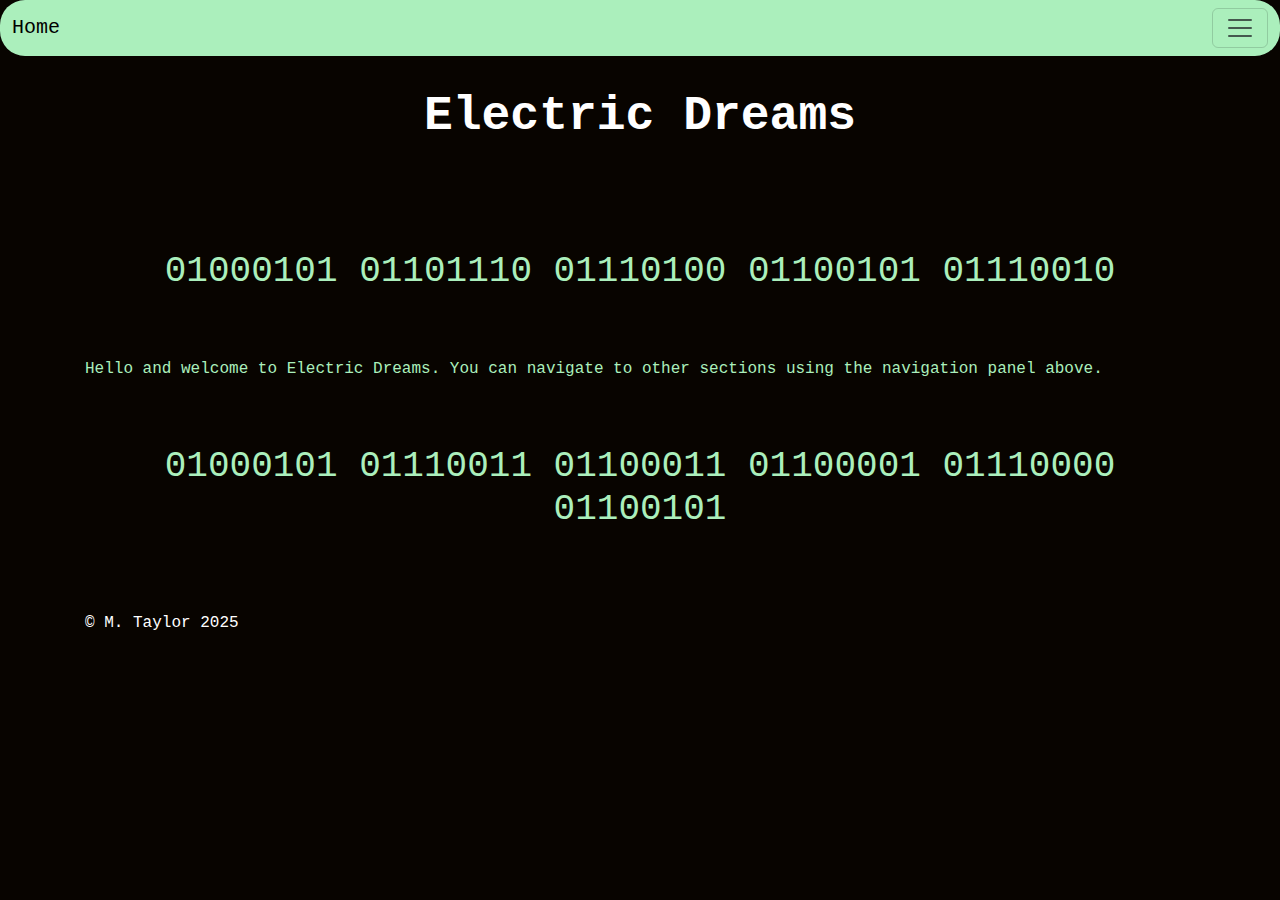
<file: index.html>
<!DOCTYPE html>

<html lang="en">
    <head>
        <!-- Ensure mobile compatibility -->
        <meta charset="utf-8">
        <meta name="viewport" content="width=device-width, initial-scale=1">
        <link href="https://cdn.jsdelivr.net/npm/bootstrap@5.3.3/dist/css/bootstrap.min.css" rel="stylesheet" integrity="sha384-QWTKZyjpPEjISv5WaRU9OFeRpok6YctnYmDr5pNlyT2bRjXh0JMhjY6hW+ALEwIH" crossorigin="anonymous">
        <script src="https://cdn.jsdelivr.net/npm/bootstrap@5.3.3/dist/js/bootstrap.bundle.min.js" integrity="sha384-YvpcrYf0tY3lHB60NNkmXc5s9fDVZLESaAA55NDzOxhy9GkcIdslK1eN7N6jIeHz" crossorigin="anonymous"></script>
        <link href="styles.css" rel="stylesheet">
        <title>Home</title>
    </head>
    <body>
        <header>
            <!-- Create collapsible navigation panel using Bootstrap -->
            <nav class="navbar">
                <div class="container-fluid">
                    <a class="navbar-brand" href="https://mj-nt.github.io/First_Website/">Home</a>
                    <button class="navbar-toggler" type="button" data-bs-toggle="collapse" data-bs-target="#collapsibleNavbar" aria-controls="collapsibleNavbar" aria-expanded="false" aria-label="Toggle navigation">
                        <span class="navbar-toggler-icon"></span>
                    </button>
                    <div class="collapse navbar-collapse" id="collapsibleNavbar">
                        <ul class="navbar-nav">
                            <li class="nav-item">
                                <a class="nav-link" href="https://mj-nt.github.io/First_Website/">Home</a>
                            </li>
                            <li class="nav-item">
                                <a class="nav-link" href="https://mj-nt.github.io/First_Website/About_Me.html">About Me</a>
                            </li>
                            <li class="nav-item">
                                <a class="nav-link" href="https://mj-nt.github.io/First_Website/Checklist.html">Checklist</a>
                            </li>
                            <li class="nav-item">
                                <a class="nav-link" href="https://mj-nt.github.io/First_Website/The_Switch.html">The Switch</a>
                            </li>
                        </ul>
                    </div>
                </div>
            </nav>
        </header>
        <main>
            <div class="header">
                <h1><strong>Electric Dreams</strong></h1>
            </div>
            <div class="container">
                <h2 class="centered-heading">01000101 01101110 01110100 01100101 01110010</h2>
                <p>Hello and welcome to Electric Dreams. You can navigate to other sections using the navigation panel above.</p>
                <h2 class="centered-heading">01000101 01110011 01100011 01100001 01110000 01100101</h2>
            </div>
        </main>
        <footer>
            <div class="container">
                <div class="footer">
                    <p>© M. Taylor 2025</p>
                </div>
            </div>
        </footer>
    </body>
</html>
</file>
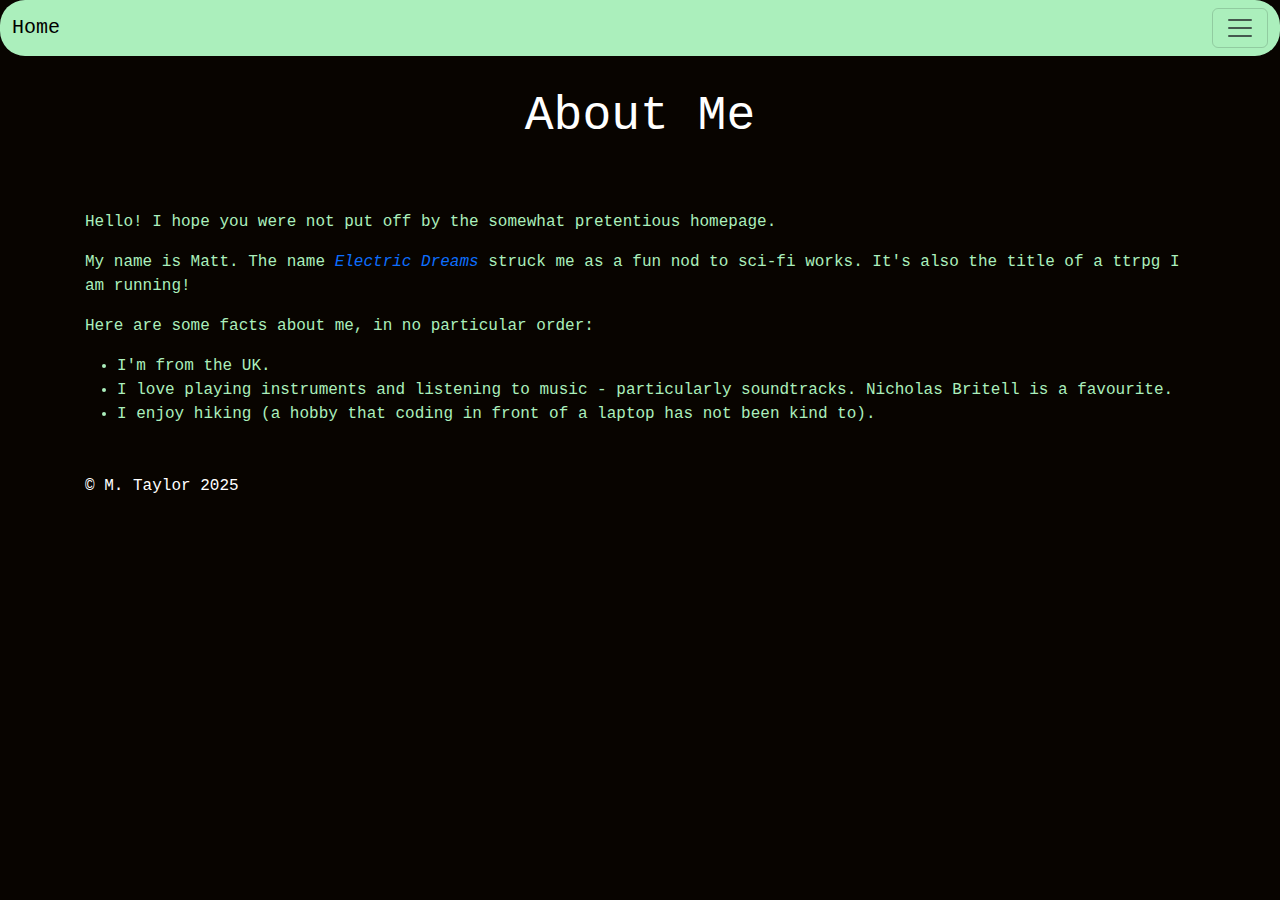
<file: About_Me.html>
<!DOCTYPE html>

<html lang="en">
    <head>
        <meta charset="utf-8">
        <meta name="viewport" content="width=device-width, initial-scale=1">
        <link href="https://cdn.jsdelivr.net/npm/bootstrap@5.3.3/dist/css/bootstrap.min.css" rel="stylesheet" integrity="sha384-QWTKZyjpPEjISv5WaRU9OFeRpok6YctnYmDr5pNlyT2bRjXh0JMhjY6hW+ALEwIH" crossorigin="anonymous">
        <script src="https://cdn.jsdelivr.net/npm/bootstrap@5.3.3/dist/js/bootstrap.bundle.min.js" integrity="sha384-YvpcrYf0tY3lHB60NNkmXc5s9fDVZLESaAA55NDzOxhy9GkcIdslK1eN7N6jIeHz" crossorigin="anonymous"></script>
        <link href="styles.css" rel="stylesheet">
        <title>About Me</title>
    </head>
    <body>
        <header>
            <nav class="navbar">
                <div class="container-fluid">
                    <a class="navbar-brand" href="https://mj-nt.github.io/First_Website/">Home</a>
                    <button class="navbar-toggler" type="button" data-bs-toggle="collapse" data-bs-target="#collapsibleNavbar" aria-controls="collapsibleNavbar" aria-expanded="false" aria-label="Toggle navigation">
                        <span class="navbar-toggler-icon"></span>
                    </button>
                    <div class="collapse navbar-collapse" id="collapsibleNavbar">
                        <ul class="navbar-nav">
                            <li class="nav-item">
                                <a class="nav-link" href="https://mj-nt.github.io/First_Website/">Home</a>
                            </li>
                            <li class="nav-item">
                                <a class="nav-link" href="https://mj-nt.github.io/First_Website/About_Me.html">About Me</a>
                            </li>
                            <li class="nav-item">
                                <a class="nav-link" href="https://mj-nt.github.io/First_Website/Checklist.html">Checklist</a>
                            </li>
                            <li class="nav-item">
                                <a class="nav-link" href="https://mj-nt.github.io/First_Website/The_Switch.html">The Switch</a>
                            </li>
                        </ul>
                    </div>
                </div>
            </nav>
        </header>
        <main>
            <div class="header">
                <h1>About Me</h1>
            </div>
            <div class="container">
                <p>Hello! I hope you were not put off by the somewhat pretentious homepage.</p>
                <p>My name is Matt. The name <a id="electric_dreams" href="https://en.wikipedia.org/wiki/Electric_Dreams_(2017_TV_series)"><i>Electric Dreams</i></a> struck me as a fun nod to sci-fi works. It's also the title of a ttrpg I am running!</p>
                <p>Here are some facts about me, in no particular order:</p>
                <ul>
                    <li>I'm from the UK.</li>
                    <li>I love playing instruments and listening to music - particularly soundtracks. Nicholas Britell is a favourite.</li>
                    <li>I enjoy hiking (a hobby that coding in front of a laptop has not been kind to).</li>
                </ul>
            </div>
        </main>
        <footer>
            <div class="container">
                <div class="footer">
                    <p>© M. Taylor 2025</p>
                </div>
            </div>
        </footer>
    </body>
</html>
</file>
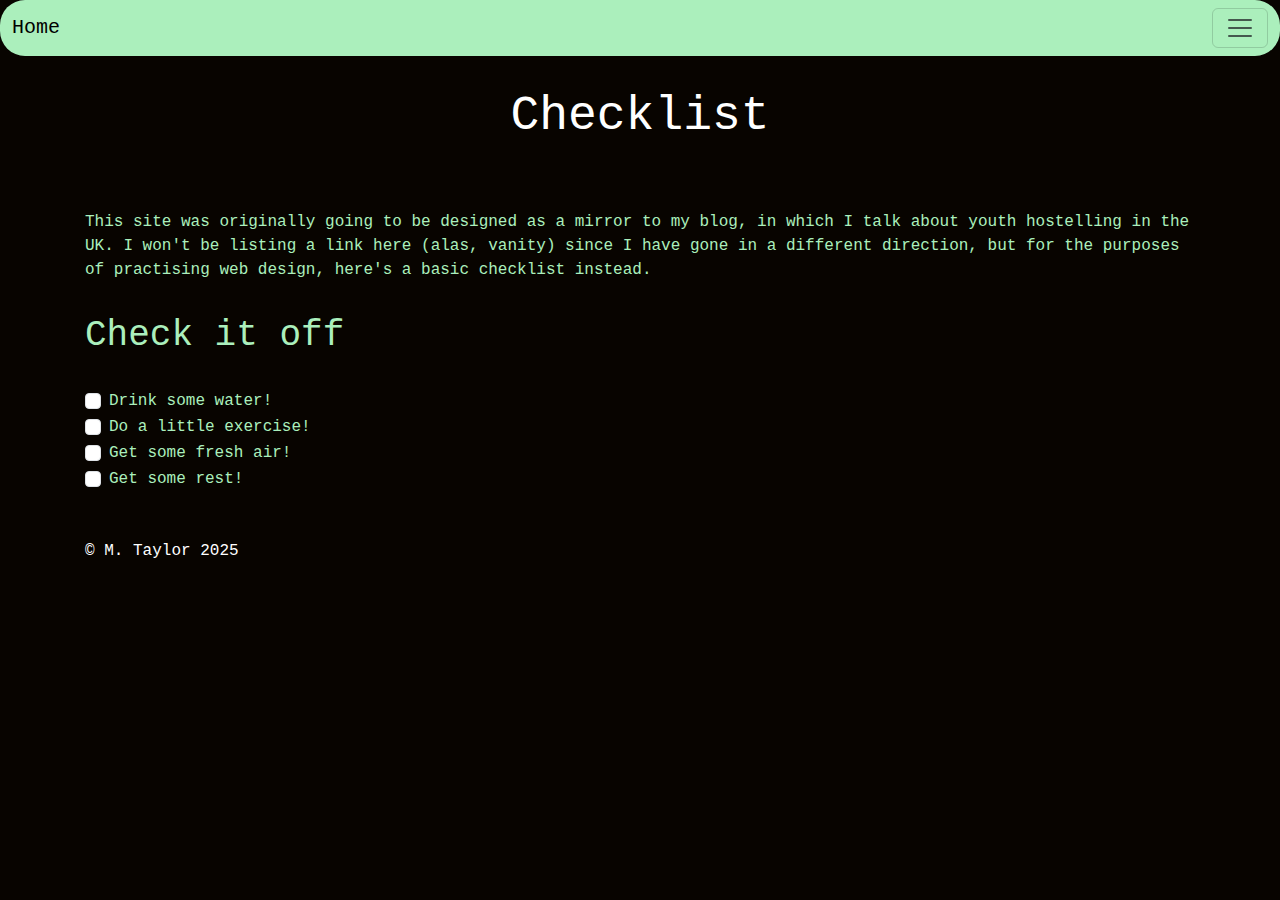
<file: Checklist.html>
<!DOCTYPE html>

<html lang="en">
    <head>
        <meta charset="utf-8">
        <meta name="viewport" content="width=device-width, initial-scale=1">
        <link href="https://cdn.jsdelivr.net/npm/bootstrap@5.3.3/dist/css/bootstrap.min.css" rel="stylesheet" integrity="sha384-QWTKZyjpPEjISv5WaRU9OFeRpok6YctnYmDr5pNlyT2bRjXh0JMhjY6hW+ALEwIH" crossorigin="anonymous">
        <script src="https://cdn.jsdelivr.net/npm/bootstrap@5.3.3/dist/js/bootstrap.bundle.min.js" integrity="sha384-YvpcrYf0tY3lHB60NNkmXc5s9fDVZLESaAA55NDzOxhy9GkcIdslK1eN7N6jIeHz" crossorigin="anonymous"></script>
        <link href="styles.css" rel="stylesheet">
        <title>Checklist</title>
    </head>
    <body>
        <header>
            <!-- Create a collapsible Navigation panel using Bootstrap -->
            <nav class="navbar">
                <div class="container-fluid">
                    <a class="navbar-brand" href="https://mj-nt.github.io/First_Website/">Home</a>
                    <button class="navbar-toggler" type="button" data-bs-toggle="collapse" data-bs-target="#collapsibleNavbar" aria-controls="collapsibleNavbar" aria-expanded="false" aria-label="Toggle navigation">
                        <span class="navbar-toggler-icon"></span>
                    </button>
                    <div class="collapse navbar-collapse" id="collapsibleNavbar">
                        <ul class="navbar-nav">
                            <li class="nav-item">
                                <a class="nav-link" href="https://mj-nt.github.io/First_Website/">Home</a>
                            </li>
                            <li class="nav-item">
                                <a class="nav-link" href="https://mj-nt.github.io/First_Website/About_Me.html">About Me</a>
                            </li>
                            <li class="nav-item">
                                <a class="nav-link" href="https://mj-nt.github.io/First_Website/Checklist.html">Checklist</a>
                            </li>
                            <li class="nav-item">
                                <a class="nav-link" href="https://mj-nt.github.io/First_Website/The_Switch.html">The Switch</a>
                            </li>
                        </ul>
                    </div>
                </div>
            </nav>
        </header>
        <main>
            <div class="header">
                <h1>Checklist</h1>
            </div>
            <div class="container">
                <p>
                    This site was originally going to be designed as a mirror to my blog, in which I talk about youth hostelling in the UK.
                    I won't be listing a link here (alas, vanity) since I have gone in a different direction, but for the purposes of practising web design,
                    here's a basic checklist instead.
                </p>
                <h2>Check it off</h2>
                <div class="form-check">
                    <input class="form-check-input" type="checkbox" id="check1" value="">
                    <label class="form-check-label">Drink some water!</label>
                </div>
                <div class="form-check">
                    <input class="form-check-input" type="checkbox" id="check2" value="">
                    <label class="form-check-label">Do a little exercise!</label>
                </div>
                <div class="form-check">
                    <input class="form-check-input" type="checkbox" id="check3" value="">
                    <label class="form-check-label">Get some fresh air!</label>
                </div>
                <div class="form-check">
                    <input class="form-check-input" type="checkbox" id="check4" value="">
                    <label class="form-check-label">Get some rest!</label>
                </div>
            </div>
        </main>
        <footer>
            <div class="container">
                <div class="footer">
                    <p>© M. Taylor 2025</p>
                </div>
            </div>
        </footer>
    </body>
</html>
</file>
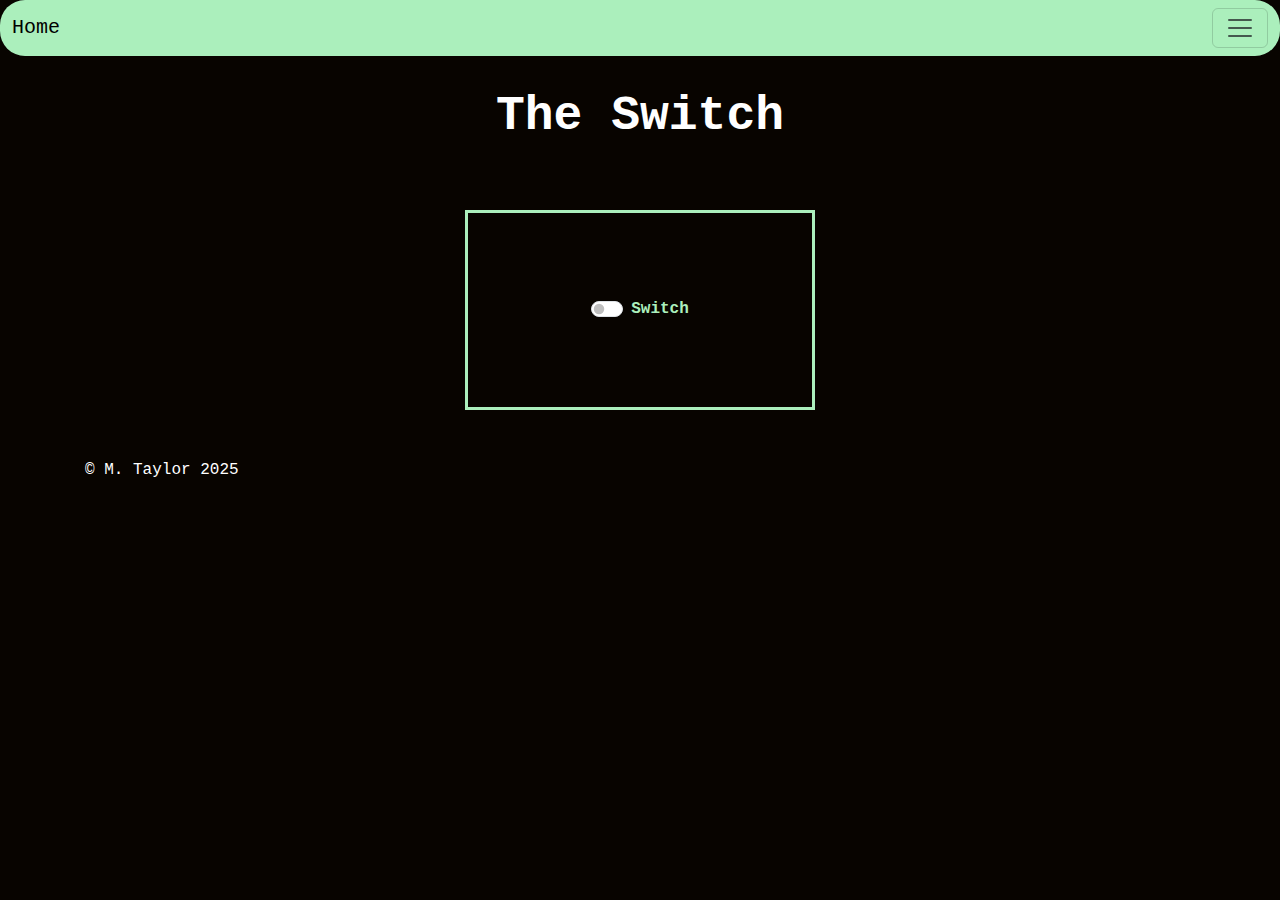
<file: The_Switch.html>
<!DOCTYPE html>

<html lang="en">
    <head>
        <meta charset="utf-8">
        <meta name="viewport" content="width=device-width, initial-scale=1">
        <link href="https://cdn.jsdelivr.net/npm/bootstrap@5.3.3/dist/css/bootstrap.min.css" rel="stylesheet" integrity="sha384-QWTKZyjpPEjISv5WaRU9OFeRpok6YctnYmDr5pNlyT2bRjXh0JMhjY6hW+ALEwIH" crossorigin="anonymous">
        <script src="https://cdn.jsdelivr.net/npm/bootstrap@5.3.3/dist/js/bootstrap.bundle.min.js" integrity="sha384-YvpcrYf0tY3lHB60NNkmXc5s9fDVZLESaAA55NDzOxhy9GkcIdslK1eN7N6jIeHz" crossorigin="anonymous"></script>
        <link href="styles.css" rel="stylesheet">
        <title>The Switch</title>
        <script>
            document.addEventListener('DOMContentLoaded', function() {
                // Add an eventListener that creates an alert if the switch is switched
                var switchElement = document.getElementById('flexSwitchCheck');
                switchElement.addEventListener('change', function() {
                    if (switchElement.checked) {
                        alert("You fool! Don't switch the switch!");
                    }
                });

            })
        </script>
    </head>
    <body>
        <header>
            <nav class="navbar">
                <div class="container-fluid">
                    <a class="navbar-brand" href="https://mj-nt.github.io/First_Website/">Home</a>
                    <button class="navbar-toggler" type="button" data-bs-toggle="collapse" data-bs-target="#collapsibleNavbar" aria-controls="collapsibleNavbar" aria-expanded="false" aria-label="Toggle navigation">
                        <span class="navbar-toggler-icon"></span>
                    </button>
                    <div class="collapse navbar-collapse" id="collapsibleNavbar">
                        <ul class="navbar-nav">
                            <li class="nav-item">
                                <a class="nav-link" href="https://mj-nt.github.io/First_Website/">Home</a>
                            </li>
                            <li class="nav-item">
                                <a class="nav-link" href="https://mj-nt.github.io/First_Website/About_Me.html">About Me</a>
                            </li>
                            <li class="nav-item">
                                <a class="nav-link" href="https://mj-nt.github.io/First_Website/Checklist.html">Checklist</a>
                            </li>
                            <li class="nav-item">
                                <a class="nav-link" href="https://mj-nt.github.io/First_Website/The_Switch.html">The Switch</a>
                            </li>
                        </ul>
                    </div>
                </div>
            </nav>
        </header>
        <main>
            <div class="header">
                <h1><strong>The Switch</strong></h1>
            </div>
            <!-- Create a switch using Bootstrap framework -->
            <div id="the_switch" class="container">
                <div class="form-check form-switch">
                    <input class="form-check-input" type="checkbox" id="flexSwitchCheck">
                    <label class="form-check-label" for="flexSwitchCheck"><strong>Switch</strong></label>
                </div>
            </div>
        </main>
        <footer>
            <div class="container">
                <div class="footer">
                    <p>© M. Taylor 2025</p>
                </div>
            </div>
        </footer>
    </body>
</html>
</file>
<file: styles.css>
body {
    background-color: #080400;
    color: #abefbc;
    font-family: 'Courier New', monospace;
    font-size: 1rem;
    font-weight: 400;
    line-height: 1.5;
    margin: 0;
    text-align: left;
}

a:link#electric_dreams {
    text-decoration: none;
}

a:hover#electric_dreams {
    color: #fff;
}

#the_switch {
    display: flex;
    justify-content: center;
    align-items: center;
    height: 200px;
    width: 350px;
    border: 3px solid #abefbc;
}

.centered-heading {
    text-align: center;
    padding: 2rem;
}

.container {
    margin-left: auto;
    margin-right: auto;
    padding-left: 15px;
    padding-right: 15px;
}

.footer {
    color: #fff;
    margin-top: 3rem;
}

.header {
    color: #fff;
    margin-bottom: 1.5rem;
    padding: 2rem 1rem;
    text-align: center;
}

.nav-item {
    padding: 0.25rem;
}

.nav-link {
    border-radius: 25px;
}

.nav-link:hover {
    background-color: #0a0101;
    color: #abefbc;
}

h1 {
    font-size: 48px;
}

h2 {
    font-size: 36px;
    margin: 2rem 0 2rem;
}

nav {
    border-radius: 25px;
    background-color: #abefbc;
    color: #0a0101;
    padding: 1rem;
    text-align: center;
}
</file>
